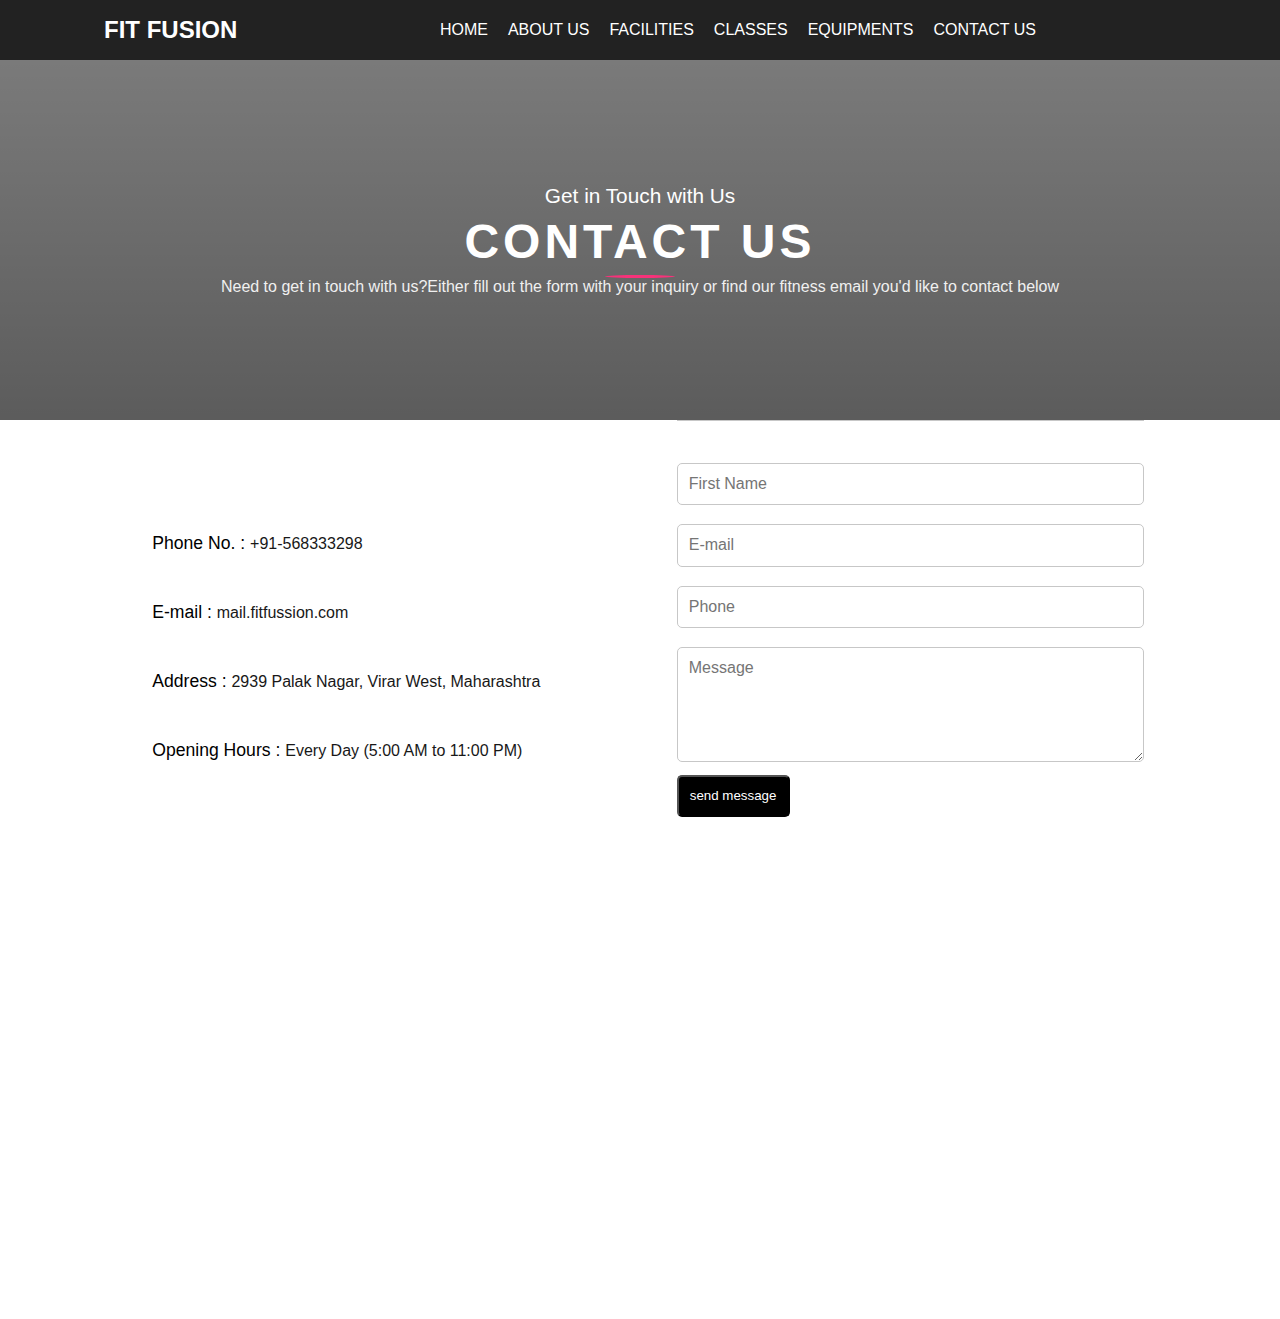
<file: contact.html>
<!DOCTYPE html>
<html>
    <head>
        <meta name="viewport" content="width=device-width,initial-scale=1.0">
        <title>Website for our Fitness Club</title>
        <link rel="stylesheet" href="https://cdnjs.cloudflare.com/ajax/libs/font-awesome/6.5.1/css/all.min.css" 
        integrity="sha512-DTOQO9RWCH3ppGqcWaEA1BIZOC6xxalwEsw9c2QQeAIftl+Vegovlnee1c9QX4TctnWMn13TZye+giMm8e2LwA==" 
        crossorigin="anonymous" referrerpolicy="no-referrer" />
        <link rel="stylesheet" href="style.css">
        
    </head>
    <body>
        
            <div class="nav">
             <h2>FIT FUSION</h2>
             <ul id="item">
                 <li><a href="index.html">HOME</a></li>
                 <li><a href="about.html">About Us</a></li>
                 <li><a href="facilities.html">Facilities</a></li>
                 <li><a href="classes.html">Classes</a></li>
                 <li><a href="equipment.html">Equipments</a></li>
                 <li><a href="contact.html">Contact Us</a></li>
                 <div class="icon">
                    <i class="fa-brands fa-facebook"></i>
                    <i class="fa-brands fa-twitter"></i>
                    <i class="fa-brands fa-youtube"></i>
                    <i class="fa-brands fa-instagram"></i>
                 </div>
             </ul>
            </div>
            <section class="contact-section">
                <div class="contact-bg">
                    <h3>Get in Touch with Us</h3>
                    <h2>Contact us</h2>
                    <div class="line">
                        <div></div>
                        <div></div>
                        <div></div>
                    </div>
                    <p class="text">Need to get in touch with us?Either fill out the form with your inquiry 
                        or find our fitness email you'd like to contact below</p>
                </div>

                <div class="contact-body">
                    <div class="contact-info">
                        <div>
                            <span><i class="fas fa-mobile-alt"></i></span>
                            <span>Phone No. : </span>
                            <span class="text">+91-568333298</span>
                        </div>
                        <div>
                            <span><i class="fas fa-envelope-open"></i></span>
                            <span>E-mail : </span>
                            <span class="text">mail.fitfussion.com</span>
                        </div>
                        <div>
                            <span><i class="fas fa-map-marker-alt"></i></span>
                            <span>Address : </span>
                            <span class="text">2939 Palak Nagar, Virar West, Maharashtra</span>
                        </div>
                        <div>
                            <span><i class="fas fa-clock"></i></span>
                            <span>Opening Hours : </span>
                            <span class="text">Every Day (5:00 AM to 11:00 PM) </span>
                        </div>
                    </div>

                    <div class="contact-form">
                        <form>
                            <div>
                                <input type="text" class="form-control"
                                placeholder="First Name">
                            </div>
                            <div>
                                <input type="email" class="form-control"
                                placeholder="E-mail">
                                <input type="text" class="form-control"
                                placeholder="Phone">
                            </div>
                            <textarea rows="5" placeholder="Message" class="form-control"></textarea>
                            <input type="submit" class="send-btn" value="send message">
                            </form>
                            
                    </div>
                    </div>
                    <div class="map">
                        <iframe src="https://www.google.com/maps/embed?pb=!1m18!1m12!1m3!1d3767.8126439360453!2d72.83713287418752!3d19.
                        20338384796311!2m3!1f0!2f0!3f0!3m2!1i1024!2i768!4f13.1!3m3!1m2!1s0x3be7b6db9ccbbd47%3A0xe051c2e2ba042658!2s
                        Mathuradas%20Road%2C%20Kandivali%2C%20Hemu%20Colony%2C%20Bhagat%20Colony%2C%20Kandivali%20West%2C%20Mumbai
                        %2C%20Maharashtra%20400067!5e0!3m2!1sen!2sin!4v1709265723238!5m2!1sen!2sin" width="100%" height="450"
                         style="border:0;" allowfullscreen="" loading="lazy" referrerpolicy="no-referrer-when-downgrade"></iframe>
                    </div>
                    
                    
            </section>

           
    </body>
</html>
</file>
<file: style.css>
*{
    margin: 0;
    padding: 0;
    box-sizing: border-box;
    font-family: 'Poppins',sans-serif;

}
.nav{
   position: sticky;
    flex-direction: row;
     display :flex;
     align-items: center;
     justify-content: space-between;
     width: 100%;
     padding: 1rem 6.5rem;
     background: #222;
     z-index: 100000;
 }
 .nav h2{
    color: #fff;
    font-size: 1.5rem;
 }
 #item{
    display: flex;
    flex-direction: row;
    justify-content: center;
    align-items: center;
 }
 #item li{
    list-style: none;
    padding-right: 20px;
 }
 #item li a{
    text-decoration: none;
    font-size: 1rem;
    text-transform: uppercase;
    color: #fff;
}
#item li a:hover, #item .icon i:hover{
   color: #ff5733;
   cursor: pointer;
}

#item .icon i{
    color: #fff;
    padding-right: 30px;
    font-weight: bolder;
}

 .hero{
    width: 100%;
    height: 100vh;
    background-image: linear-gradient(rgba(12,3,51,0.3),rgba(12,3,51,0.3));
    position: relative;
    padding:0 5%;
    display: flex;
    align-items: center;
    justify-content: center;
 }
 .back-video{
    position: fixed;
    left: 0;
    width: 100vw;
    top: 0;
    z-index: -1;
    height: 100vh;
    object-fit: cover;
 }
 
 
.curv a{
   text-decoration: none;
   display: inline-block;
   color: #ff5733;
   font-size: 24px;
   border: 2px solid #ff5733;
   padding: 14px 70px;
   border-radius: 50px;
   margin-top: 20px;
   text-align: center;
   cursor: pointer;
}
.back .overlay{
   background-color: #171819;
   width: 100%;
   height: 100%;
   opacity: 0.85;
 }
 .mid{
   position: absolute;
   top: 50%;
   left: 50%;
   transform: translate(-50%, -50%);
   text-align: center;
 }
 .mid p{
   color: #fff;
   font-size: 1.3rem;
 }
 .mid h2{
   color: #fff;
   font-size: 3rem;
 }
 .curv a:hover{
   background: #fff;
   border: 1px solid #fff;
 }






 /* Equipment */
 .half-page-video{
   position: relative;
            width: 100%;
            height: 50vh;
            overflow: hidden;
            display: flex;

}
.half-video{
   position: relative;
   left: 0;
   width: 100%;
   top: 0;
   z-index: -1;
   height: 100%;
   object-fit: cover;
}
 .write{
   position: absolute;
   top: 30%;
   left: 50%;
   transform: translate(-50%, -50%);
   text-align: center;
 }
 .write h2{
   color: #fff;
   font-size: 5rem;
    font-weight: 600;
    transition: 0.5s;
 }
 .write h2:hover{
   -webkit-text-stroke: 2px #fff;
   color: transparent;
 }
#Images-equ{
   height: 500px;
   padding: 20px;
   justify-content: space-between;
}
#Images-equ:hover{
   transform: scale(1.1);
}








/* about */
*{
   margin: 0;
   padding: 0;
   box-sizing: border-box;
   font-family: 'Poppins',sans-serif;

}
.navbar{
  position: sticky;
   flex-direction: row;
    display :flex;
    align-items: center;
    justify-content: space-between;
    width: 100%;
    padding: 1rem 6.5rem;
    background: #222;
    z-index: 100000;
}
.navbar h2{
   color: #fff;
   font-size: 1.5rem;
}
#items{
   display: flex;
   flex-direction: row;
   justify-content: center;
   align-items: center;
}
#items li{
   list-style: none;
   padding-right: 20px;
}
#items li a{
   text-decoration: none;
   font-size: 1rem;
   text-transform: uppercase;
   color: #fff;
}
#items li a:hover, #item .icon i:hover{
  color: #ff5733;
  cursor: pointer;
}

#items.icons i{
   color: #fff;
   padding-right: 30px;
   font-weight: bolder;
}


#vid-par {
   position: relative;
   width: 100%;
   height: 100vh;
   overflow: hidden;
   /* background-color: rgba(0, 0,0,5); */
   display: flex;

}

#my-vid {
   position: absolute;
   top: 0;
   left: 0px;
   width: 100%;
   height:85%;
   border: 5px solid rgb(208, 29, 29, 29);
   object-fit: cover;
   pointer-events: none;
}

#vid-content {
   position: absolute;
   top: 30%;
   left: 50%;
   transform: translate(-50%, -50%);
   text-align: center;
   color: white;
   font-size: 50PX;

}
#slide-2 {
   top: 74%;
   width: 1200;
}

.page-2 {
   position: absolute;
   top: 95%;
   /* zoom:2000px; */

   width: 100%;
   height: 500px;
   border-radius: 3px;


   /* right: 50%; */
   transform: translateX(-50%);
   inline-size: 50px;
   /* Let the image determine its size */
   max-width: 100%;
   /* Ensure image does not exceed its container */
}

.page-2 img {
   width: 1494px;
   height: 790px;
}

.left {
   display: inline-block;
   /* border: 2px solid rgb(99, 99, 174); */
   position: absolute;
   left: 23px;
   top: 720px;
}

.left img {
   width: 170px;
   filter: invert(1000%);
   display: center;
   text-align: center;

   background-color: rgb(112, 141, 182);
   border-radius: 10px;
}

.left div {
   text-align: center;
   font-size: 35px;
   background-color: white(165, 107, 107);
   color: white;

}

.left-1 {
   display: inline-block;
   /* border: 2px solid rgb(99, 99, 174); */
   position: absolute;
   left: 23px;
   top: 995px;
}

.left img {
   width: 170px;
   filter: invert(1000%);
   display: center;
   text-align: center;

   background-color: rgb(112, 141, 182);
   border-radius: 10px;
}

.left div {
   text-align: center;
   font-size: 35px;
   background-color: white(165, 107, 107);
   color: red;
}

.right {
   position: absolute;
   right: 35px;
   top: 750px;
   display: inline-block;
   cursor: pointer;
   /* border: 2px solid blue; */


}

.left-3 {
   position: absolute;
   left: 50px;
   top: 1097px;
   display: inline-block;
   cursor: pointer;
   /* border: 2px solid blue; */


}

/* .navbarbarbar {
display: inline-block;
}

.navbar li {
display: inline-block;
font-size: 29px;
}

.navbar li a {
color: wheat;
text-decoration: none;
padding: 35px 30px;
}

.navbar li a:hover,
.navbar li a.active {
text-decoration: underline;
color: grey;
} */

.btn {
   margin: 0px 0px;
   background-color: black;
   color: white;
   padding: 5px 10px;
   /* border: 2px solid gray; */
   border-radius: 12px;
   font-size: 15px;
   cursor: pointer;
}

.btn hover {
   color: gray;
}

#center-1 {
   top: 900px;
   width: 1400px;
}

.Center-2 {
   display: inline-block;
   /* border: 2px solid rgb(99, 99, 174); */
   position: absolute;
   top: 1500px;
   left: 50%;
   transform: translateX(-50%);
   text-align: center;
   font-size: large;
}

#center-3 {
   top: 1500px;
   width: 200px;
}

.center-4 {
   width: 400px;
   top: 1222px;
   height: auto;
   left: 23%;
   margin-top: 400px;
   /* Adjust this value as needed */
   position: absolute;

   color: red;
}

#center-5 {
   top: 900px;
   width: 150px;
}

.Center-6 {
   display: inline-block;
   /* border: 2px solid rgb(99, 99, 174); */
   position: absolute;
   width: 400PX;
   top: 1800px;
   left: 29%;
   transform: translateX(-50%);
   text-align: center;
   font-size: large;
}

#center-7 {
   top: 1200px;
   width: 1100px;
}

.center-8 {
   display: inline-block;
   position: absolute;
   top: 1753px;
   /* Adjust this value as needed */
   left: 0;
   width: 100%;
   text-align: center;
   font-size: 20PX;
   color: red;
}

#center-9 {
   top: 900px;
   width: 150px;
}

.Center-10 {
   display: inline-block;
   /* border: 2px solid rgb(99, 99, 174); */
   position: absolute;
   width: 400PX;
   top: 1800px;
   left: 50%;
   transform: translateX(-50%);
   text-align: center;
   font-size: large;
}

#center-11 {
   top: 1200px;
   width: 1100px;
}

.center-12 {
   display: inline-block;
   position: absolute;
   top: 1739px;
   /* Adjust this value as needed */
   left: 305PX;
   width: 100%;
   text-align: center;
   font-size: 29PX;
   color: red;
}

#center-13 {
   top: 900px;
   width: 150px;
}

.Center-14 {
   display: inline-block;
   /* border: 2px solid rgb(99, 99, 174); */
   position: absolute;
   width: 400PX;
   top: 1800px;
   left: 70%;
   transform: translateX(-50%);
   text-align: center;
   font-size: large;
}

#slide-4 {
   top: 1000px;
   width: 1200px;
}

.slide-5 {
   position: absolute;
   display: inline-block;
   position: absolute;
   top: 1998px;
   /* Adjust this value as needed */
   left: 0PX;
   width: 300px;
   height: 500px;
   /* text-align: center; */
   /* font-size: 29PX; */
   /* color: red; */
}

.slide-5 img {
   max-width: 750px;
   height: 700px;
}

.box {
   position: absolute;
   display: inline-block;
   position: absolute;
   background-color: rgb(69, 38, 162);
   top: 1998px;
   /* Adjust this value as needed */
   left: 750PX;
   width: 715px;
   height: 700px;
   border-radius: 3px;
}

.box-1 {
   display: inline-block;
   /* border: 2px solid rgb(99, 99, 174); */
   position: absolute;
   color: white;
   width: 400PX;
   top: 10px;
   left: 25%;
   font-size: 50px;
   /* transform: translateX(-50%); */
   text-align: center;
   /* font-size: large; */
}

.box-2 {
   display: inline-block;
   /* border: 2px solid rgb(99, 99, 174); */
   position: absolute;
   color: white;
   width: 500PX;
   top: 140px;
   left: 50%;
   font-size:23px;
   transform: translateX(-50%);
   /* text-align: center; */
   /* font-size: large; */
}
#center-15 {
   top: 2800x;
   width: 1400px;
}

.Center-16 {
   display: inline-block;
   /* border: 2px solid rgb(99, 99, 174); */
   position: absolute;
   top: 2800px;
   left: 50%;
/* z-index: 10PX; */
   transform: translateX(-50%);
   text-align: center;
   font-size: 40px;
}
#center-17 {
   position: absolute;
   display: inline-block;
   position: absolute;
   top: 2920px;
   /* Adjust this value as needed */
   left: 310PX;
   width: 150px;
   height: 100px;
   
   /* text-align: center; */
   /* font-size: 29PX; */
   /* color: red; */
}

.center-18 img {
   max-width: 200px;
   border-radius: 50%;
   height: 150px;
}
#center-19 {
   position: absolute;
   display: inline-block;
   position: absolute;
   top: 2920px;
   /* Adjust this value as needed */
   left: 620PX;
   width: 150px;
   height: 100px;   
  
}
.center-20 img {
   max-width: 200px;
   border-radius: 50%;
   height: 150px;
}
#center-21 {
   position: absolute;
   display: inline-block;
   position: absolute;
   top: 2920px;
   /* Adjust this value as needed */
   left: 960PX;
   width: 150px;
   height: 100px;   
  
}
.center-22 img {
   max-width: 200px;
   border-radius: 50%;
   height: 150px;
}
#center-23 {
   top: 1500px;
   width: 150px;
}

.Center-24 {
   display: inline-block;
   /* border: 2px solid rgb(99, 99, 174); */
   position: absolute;
   width: 400PX;
   top: 3090px;
   left: 48%;
   transform: translateX(-50%);
   text-align: center;
   font-size: large;
}
#center-25 {
   top: 1500px;
   width: 150px;
}

.Center-26 {
   display: inline-block;
   /* border: 2px solid rgb(99, 99, 174); */
   position: absolute;
   width: 400PX;
   top: 3090px;
   left: 25%;
   transform: translateX(-50%);
   text-align: center;
   font-size: large;
}
#center-27{
   top: 1500px;
   width: 150px;
}

.Center-28 {
   display: inline-block;
   /* border: 2px solid rgb(99, 99, 174); */
   position: absolute;
   width: 400PX;
   top: 3090px;
   left: 70%;
   transform: translateX(-50%);
   text-align: center;
   font-size: large;
}
#center-29 {
   top: 1800px;
   width: 1100px;
}

.center-30 {
   display: inline-block;
   position: absolute;
   top: 3203px;
   /* Adjust this value as needed */
   left:-380PX;
   width: 100%;
   text-align: center;
   font-size: 30PX;
   color: red;
}
#center-31 {
   top: 1800px;
   width: 1100px;
}

.center-32 {
   display: inline-block;
   position: absolute;
   top: 3203px;
   /* Adjust this value as needed */
   left:-15PX;
   width: 100%;
   text-align: center;
   font-size: 30PX;
   color: red;
}
#center-33 {
   top: 1800px;
   width: 1100px;
}

.center-34 {
   display: inline-block;
   position: absolute;
   top: 3199px;
   /* Adjust this value as needed */
   left:300PX;
   width: 100%;
   text-align: center;
   font-size: 30PX;
   color: red;
}
.center-35{
   position: absolute;
   display: inline-block;
   position: absolute;
   background-color: rgb(69, 38, 162);
   top: 3450px;
   /* Adjust this value as needed */
   left: 5PX;
   width: 1465px;
   text-align: center;
   color: blanchedalmond;
   height: 40px;
   border-radius: 3px;
   font-size:25px 25px;
   z-index: 10px;
   /* transform: translateX(-50%); */
} 






/*contact */
.contact-bg{
   height: 40vh;
   background: linear-gradient(rgba(0,0,0,0.5), rgba(0,0,0,0.8));
   background-position: 100% 100%;
   background-repeat: no-repeat;
   background-attachment: fixed;
   text-align: center;
   color: #fff;
   display: flex;
   flex-direction: column;
   justify-content: center;
   align-items: center;
}
.contact-bg h3{
   font-size: 1.3rem;
  font-weight: 400;

}
.contact-bg h2{
   font-size: 3rem;
   text-transform: uppercase;
   padding: 0.4rem 0;
   letter-spacing: 4px;
}
.line div{
   margin: 0 0.2rem;

}
.line div:nth-child(1),
.linediv:nth-child(3){
   height: 3px;
   width: 70px;
   background: #f7327a;
   border-radius: 50%;
}
.text{
   font-weight: 300;
   opacity: 0.9;
}
.contact-bg .text{
   margin: 1,6rem 0;
}
.contact-body{
   max-width: 1320px;
   margin: 0 auto;
   padding: 0 1rem;
   display: flex;
   align-items: center;
   justify-content: space-evenly;
}
.contact-info{
   margin: 2rem 0;
   text-align: left;
   padding: 2rem 0;
}
.contact-info div{
   margin: 0.8 0;
   padding: 1rem;
}
.contact-info span .fas{
   font-size: 2rem;
   padding-bottom: 0.9rem;
   counter-reset: #f7327a;
}
.contact-info div span:nth-child(2){
   font-weight: 500;
   font-size: 1.1rem;
}
.contact-info .text{
   padding-top: 0.4rem;
}.contact-form{
   padding: 2rem 0;
   border-top: 1px solid #c7c7c7;
}

.contact-form form{
   padding-bottom: 1rem;
}
.form-control{
   width: 100%;
   border: 1.5px solid #c7c7c7;
   border-radius: 5px;
   padding: 0.7rem;
   margin: 0.6rem 0;
   font-family: 'Franklin Gothic Medium', 'Arial Narrow', Arial, sans-serif;
   font-size: 1rem;
   outline: 0;
}
.send-btn{
   padding: 0.7rem;
   border-radius: 5px;
   background-color: black;
   color: white;
}
.form-control:focus{
   box-shadow: 0 0 6px -3px rgba(48,48,48,1);
}
</file>
